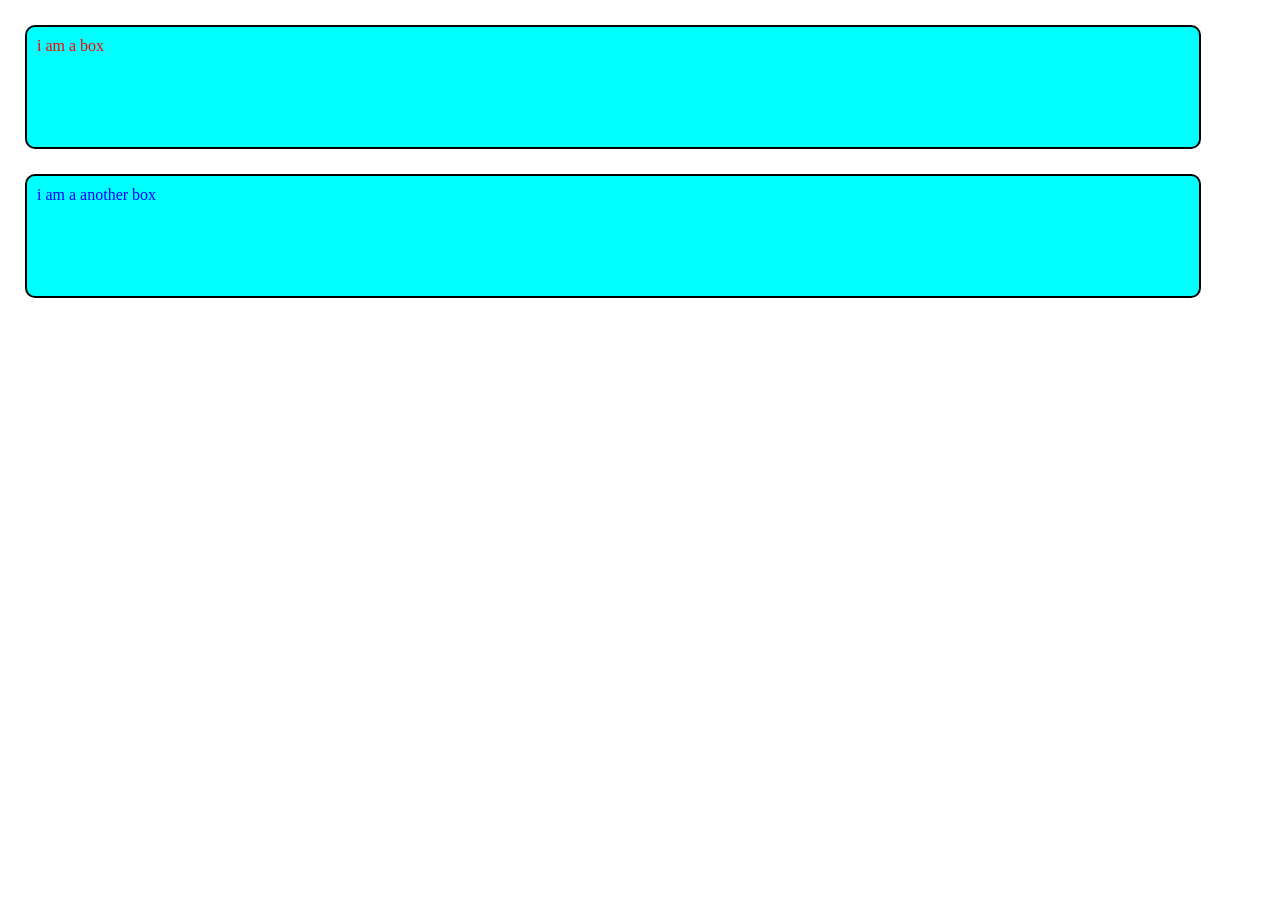
<file: css boxmodel/index.html>
<!DOCTYPE html>
<html lang="en">

<head>
    <meta charset="UTF-8">
    <meta name="viewport" content="width=device-width, initial-scale=1.0">
    <title>css boxmodel</title>
    <style>
        * {
            margin: 0;
            padding: 0;
        }
        .box {
            background-color: aqua;
        }
        .box1 {
            padding: 10px;
            border:2px solid black;
            border-radius: 10px;
            margin: 25px;
            height: 100px;
            width: 90%;
            color: red;
        }
        .box2 {
            color: blue;
            padding: 10px;
            border:2px solid black;
            border-radius: 10px;
            height: 100px;
            width: 90%;
            margin: 25px;
        }
    </style>
</head>

<body>
    <div class="box box1">i am a box</div>
    <div class="box box2">i am a another box</div>
</body>

</html>
</file>
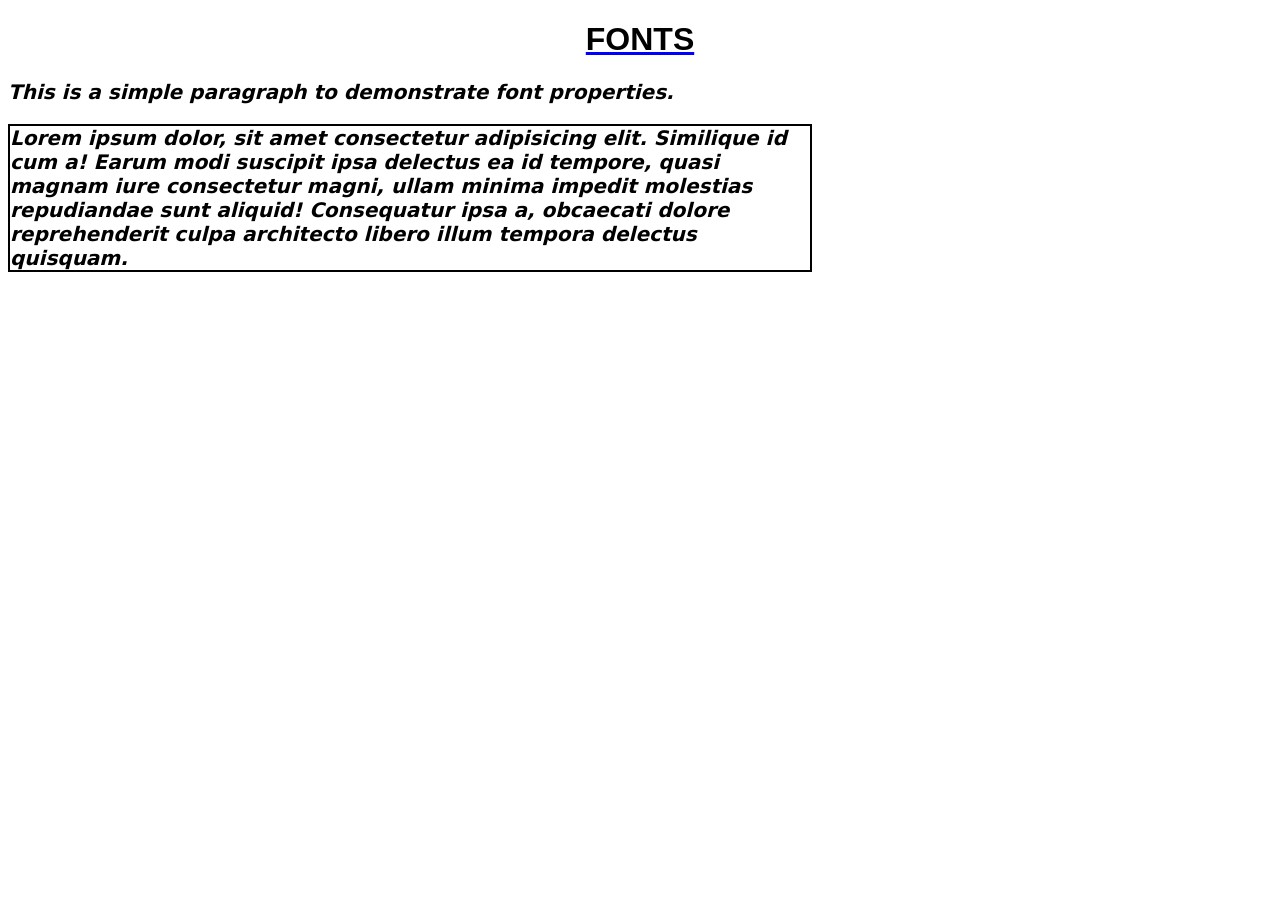
<file: css font,text,properties/index.html>
<!DOCTYPE html>
<html lang="en">
<head>
    <meta charset="UTF-8">
    <meta name="viewport" content="width=device-width, initial-scale=1.0">
    <title>fonts,properties</title>
    <style>
        p{
            font-family:system-ui, -apple-system, BlinkMacSystemFont, 'Segoe UI', Roboto, Oxygen, Ubuntu, Cantarell, 'Open Sans', 'Helvetica Neue', sans-serif;
            font-style:italic;
            font-weight:600;
            font-size:20px;
        }
        h1{
            text-decoration:underline;
            text-decoration-color:blue;
            text-align:center;
            text-transform:uppercase;
            font-family:'Lucida Sans', 'Lucida Sans Regular', 'Lucida Grande', 'Lucida Sans Unicode', Geneva, Verdana, sans-serif;
        }
        .lorem{
            text-overflow: clip;
            border: 2px solid black;
            width:800px;
        }
    </style>
</head>
<body>
    <div>
        <h1>fonts</h1>
        <p>This is a simple paragraph to demonstrate font properties.</p>
        <p class="lorem">Lorem ipsum dolor, sit amet consectetur adipisicing elit. Similique id cum a! Earum modi suscipit ipsa delectus ea id tempore, quasi magnam iure consectetur magni, ullam minima impedit molestias repudiandae sunt aliquid! Consequatur ipsa a, obcaecati dolore reprehenderit culpa architecto libero illum tempora delectus quisquam.
        </p>
    </div>
</body>
</html>
</file>
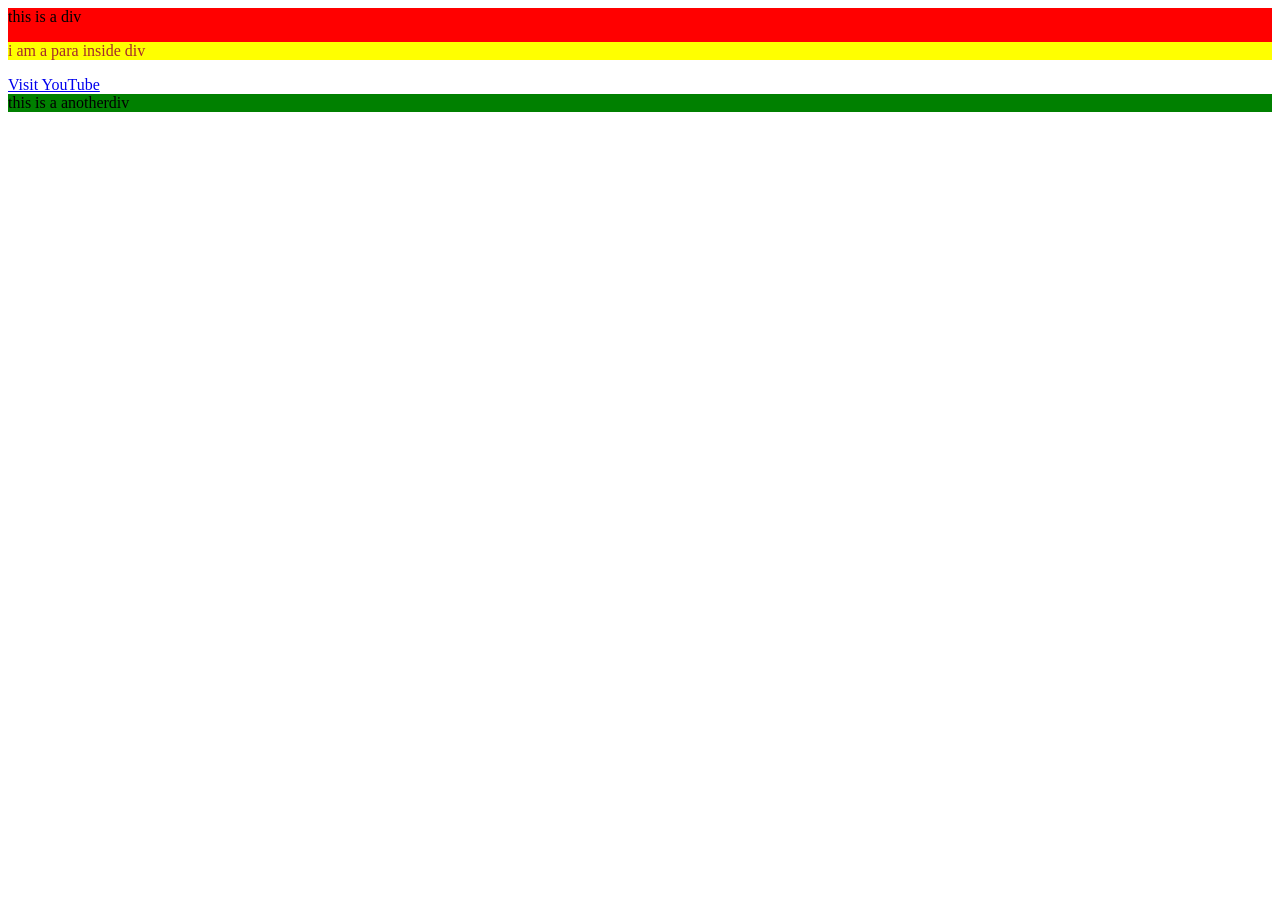
<file: css selector/index.html>
<!DOCTYPE html>
<html lang="en">
<head>
    <meta charset="UTF-8">
    <meta name="viewport" content="width=device-width, initial-scale=1.0">
    <title>css selectors
    </title>
    <style>
        div {
           /* background-color: red;*/
        }
        .red {
            background-color: red;
        }
        #green {
            background-color: green;
        }
        /* child selector */
        .red > p {
            background-color: yellow;
            color: brown;
        }
        a:visited {
            color: red;
        }
        a:hover{
            background-color: blue;
        }
        a:active {
            background-color: rgb(0, 0, 0);
        }
    </style>
</head>
<body>
    <div class="red"> this is a div
        <p> i am a para inside div</p>
    </div>
    <a href="https://www.youtube.com">Visit YouTube</a>
    <div id="green"> this is a anotherdiv</div>
</body>
</html>
</file>
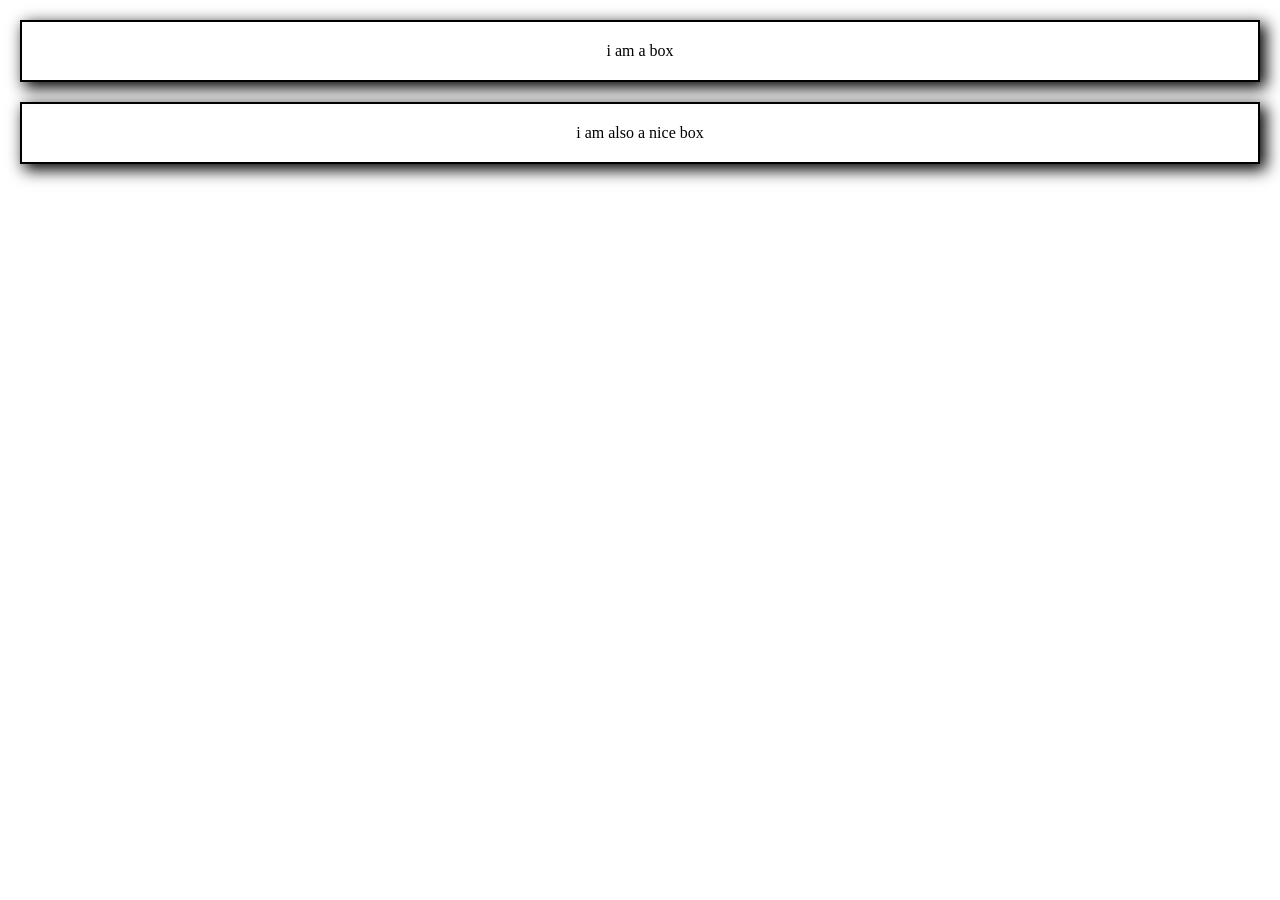
<file: css font,text,properties/excercise.html>
<!DOCTYPE html>
<html lang="en">

<head>
    <meta charset="UTF-8">
    <meta name="viewport" content="width=device-width, initial-scale=1.0">
    <title>CSS Display Property</title>
    <style>
        * {
            margin: 0;
            padding: 0;
            box-sizing: border-box;
        }
        .box {
            border: 2px solid black;
            padding: 20px;
            margin: 20px;
            box-shadow: 5px 5px 15px 1px #000000;
            text-align: center;
        }
    </style>
</head>

<body>
    <div class="box">
        i am a box
    </div>
    <div class="box">
        i am also a nice box
    </div>
</body>

</html>
</file>
